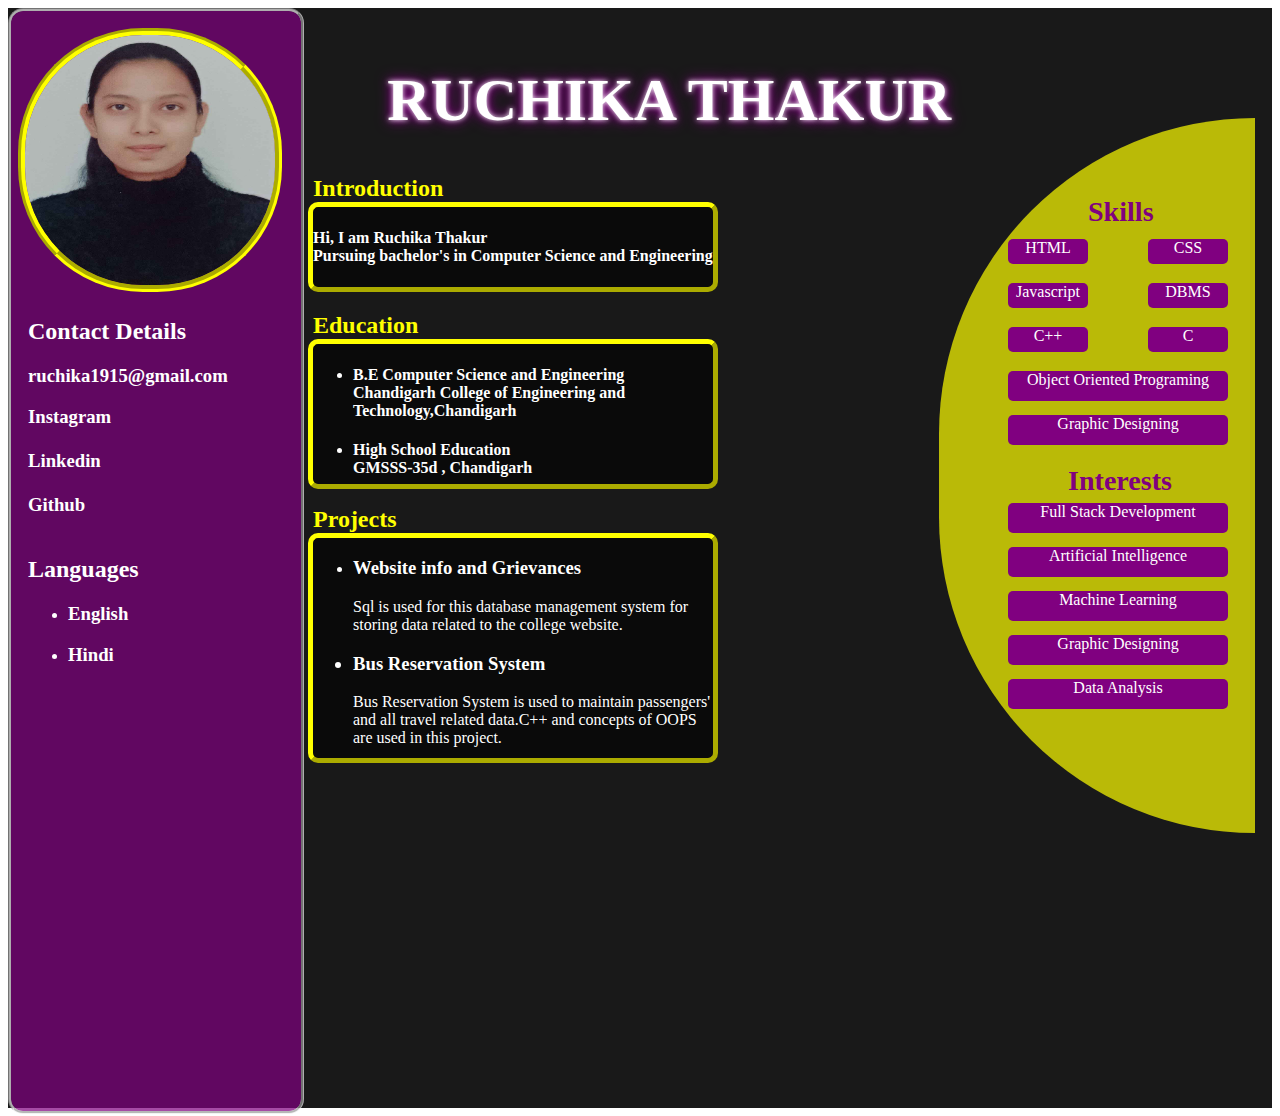
<file: index.html>
<html>
<head>
 <title> Resume </title>
 <meta charset="UTF-8" >
   <meta name="viewport" content="width=device-width, initial-scale=1.0" >
   <meta http-equiv="X-UA-Compatible" content="ie=edge" >
  <link rel ="stylesheet" type ="text/css" href ="resume.css">
 </head>
 
 <body>
 <div class = "pagebody" >
 <div class="container"> </div>
 <div class="contact"><h2>Contact Details</h2>
  <h3>ruchika1915@gmail.com<h3>
  <a href="https://www.instagram.com/ruchika1915/" id="insta">Instagram</a><br><br>
  <a href="https://in.linkedin.com/in/ruchika-thakur-416191194" id="linkedin">Linkedin</a><br><br>
  <a href= id="https://github.com/ruchika0712" id="git">Github</a>
</div>
<div class="language"><h2>Languages</h2>
<ul class="a"><li><h3>English</h3></li><li><h3>Hindi</h3></li></div>

 <div class="circle"></div>
 
 <img id="photo" src="profile.jpeg">
 <div class="head"><h1>RUCHIKA THAKUR</h1></div>
 <h2 class ="intro">Introduction</h2>
 <div id="first" class="rectangle" ><h4>Hi, I am Ruchika Thakur <br>Pursuing bachelor's in Computer Science and Engineering</h4></div>
 <h2 class ="edu">Education</h2>
 <div id="second" class="rectangle"><ul class="a"><li><h4>B.E Computer Science and Engineering<br>Chandigarh College of Engineering and Technology,Chandigarh</h4> </li><h4><li> High School Education<br>GMSSS-35d , Chandigarh</li></h4></ul></div>
 <h2 class ="project">Projects</h2>
 <div id="third" class="rectangle" ><ul class="a"><li><h3>Website info and Grievances</h3>Sql is used for this database management system for storing data related to the college website. </li><h3><li>Bus Reservation System</h3>Bus Reservation System is used to maintain passengers' and all travel related data.C++ and concepts of OOPS are used in this project.</li></ul></div>
  
  <div class="skill"><h3>Skills</h3></div>
  <div id="html" class ="rect">HTML</div>
  <div id="CSS"class ="rect">CSS</div>
  <div id="javas"class ="rect">Javascript</div>
  <div id="dbms" class ="rect">DBMS </div> 
  <div id="oop" class ="rect">Object Oriented Programing</div> 
  <div id="cc" class ="rect">C++</div>
  <div id="c" class ="rect">C</div>
  <div id="gd" class ="rect">Graphic Designing</div>
  
  <div class="interest"><h3>Interests</h3></div>
  <div id="ai" class ="rect">Artificial Intelligence</div>
  <div id="wd"class ="rect">Full Stack Development</div>
  <div id="gdg"class ="rect">Graphic Designing</div>
  <div id="ml" class ="rect">Machine Learning </div> 
  <div id="data" class ="rect">Data Analysis</div> 
  
  
  
</div>
 </body>
</html>
</file>
<file: resume.css>
.pagebody{
 height:1100.43px;
 position:relative;
 background:rgba(0,0,0,0.9);
 }
 
 .container{
 width: 290px;
 height:1100.43px;
 border-radius:15px;
 border:groove;
 background-color: purple;
 opacity:0.7;
 position:absolute;
 }
 #photo{
  padding :0px 0px ;
  margin-left:10px;
  margin-top:20px;
  width:250px;
  height:250px;
  display:center;
  border-radius: 125px;
  border: 7px yellow groove;
  position:absolute;
 }
 .head{
 margin-left:30%;
 padding-top:18px;
 color:white;
 font-size:30px;
 text-shadow: 0 0 5px white, 0 0 10px purple , 0 0 15px purple;
 font-family:cursive;
 }
 .rectangle{
 width:400px;
 
 background-color:rgba(0,0,0,0.6);
 border:5px yellow outset;
 border-radius:10px;
  text-align:left;
 }
 #first{
 height:80px;
 position:absolute;
 margin-left:300px;
 margin-top:0px;
 color:white;
}
 #second{
 height:140px;
 position:absolute;
 margin-left:300px;
 color:white;
 }
 .intro{
 color:yellow;
 margin-left:305px;
 margin-bottom:0px;
 
 }
 .edu{
 color:yellow;
 margin-left:305px;
 margin-top:110px;
 margin-bottom:0px;
 
 }
 .project{
 color:yellow;
 margin-left:305px;
 margin-top:167px;
 margin-bottom:0px;
 }
 #third{
 height:220px;
 position:absolute;
 margin-left:300px;
 color:white;
 }
 
.contact{
position:absolute;
margin-top:290px;
margin-left:20px;
color:white;
}
.language{
position:absolute;
top:48%;
margin-left:20px;
color:white;
}
#insta{
color:white;
text-decoration:none;
}
#insta:hover{
color:yellow;
text-decoration:underline;
}
#linkedin{
color:white;
text-decoration:none;
}
#linkedin:hover{
color:yellow;
text-decoration:underline;
}
#git{
color:white;
text-decoration:none;
}
#git:hover{
color:yellow;
text-decoration:underline;
}

ul.a{
list-style-type:circle solid;
}

.circle{
 position:absolute;
 margin-top:0px;
 margin-left:590px;
 background-color:yellow;
 opacity:0.7;
 border-top-left-radius: 650px;
 border-bottom-left-radius: 650px;
 width: 25%;
 height: 65%;
 top: 10%;
 left: 27%;
 }
.skill{
position:absolute;
top:14.5%;
margin-left:1080px;
color:purple;
opacity:1;
font-size:150%;
}
.rect{
position:absolute;
width:80px;
height:50px;
background-color:purple;
color:white;
border-radius:5px;
text-align:center;
}
#html{
top:21%;
margin-left:1000px;
height:25px;
}
#CSS{
top:21%;
margin-left:1140px;
height:25px;
}
#javas{
top:25%;
margin-left:1000px;
height:25px;
}
#dbms{
top:25%;
margin-left:1140px;
height:25px;
}
#cc{
top:29%;
margin-left:1000px;
height:25px;
}
#c{
top:29%;
margin-left:1140px;
height:25px;
}
#oop{
top:33%;
margin-left:1000px;
width:220px;
height:30px;
}
#gd{
top:37%;
margin-left:1000px;
width:220px;
height:30px;
}

.interest{
position:absolute;
top:39%;
margin-left:1060px;
color:purple;
opacity:1;
font-size:150%;
} 

#wd{
top:45%;
margin-left:1000px;
width:220px;
height:30px;
}
#ai{
top:49%;
margin-left:1000px;
width:220px;
height:30px;
}
#ml{
top:53%;
margin-left:1000px;
width:220px;
height:30px;
}
#gdg{
top:57%;
margin-left:1000px;
width:220px;
height:30px;
}

#data{
top:61%;
margin-left:1000px;
width:220px;
height:30px;
}
</file>
